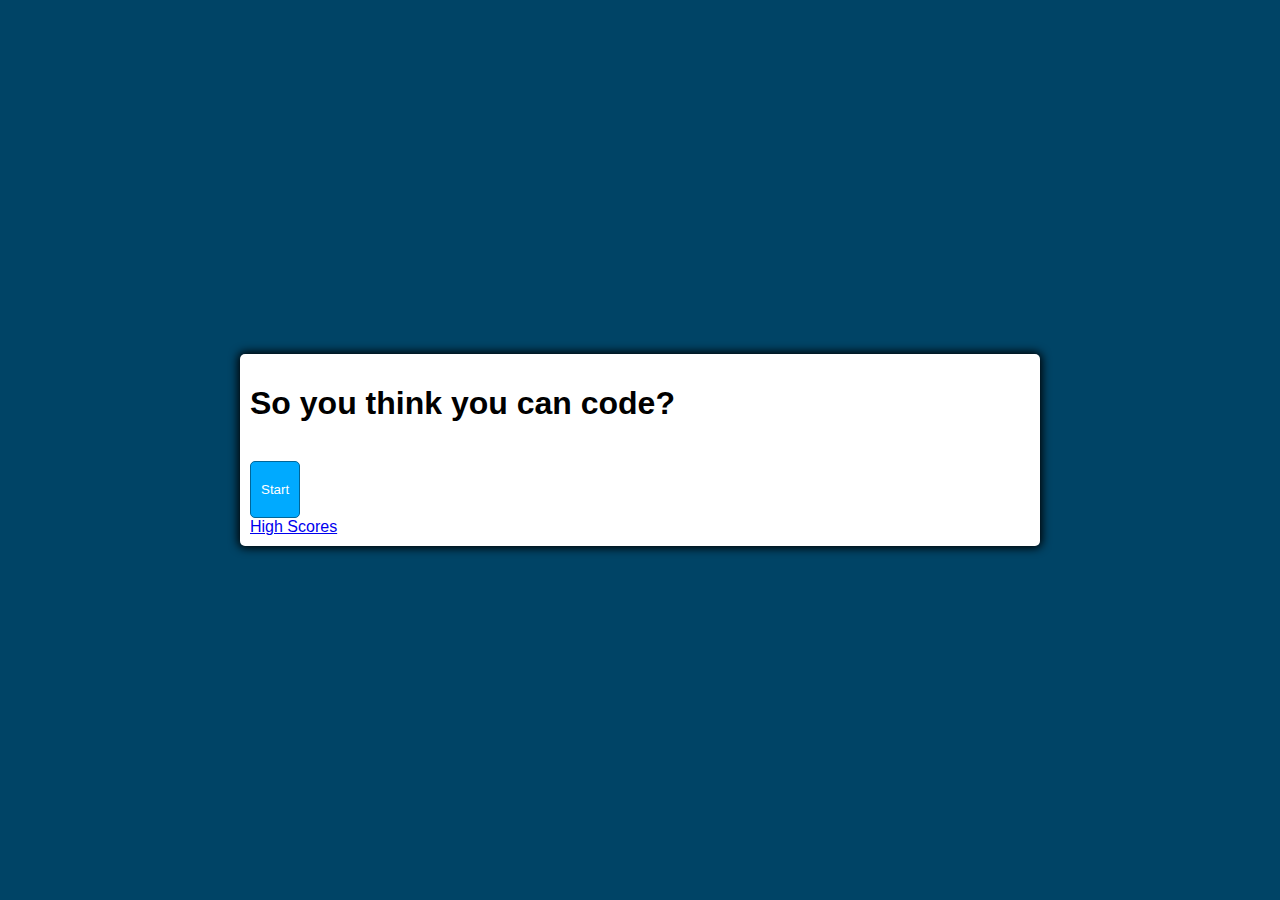
<file: index.html>
<!DOCTYPE html>
<html lang="en">

<head>
  <meta charset="UTF-8" />
  <meta name="viewport" content="width=device-width, initial-scale=1.0" />
  <meta http-equiv="X-UA-Compatible" content="ie=edge" />
  <link rel="stylesheet" href="https://stackpath.bootstrapcdn.com/bootstrap/4.5.0/css/bootstrap.min.css"
    integrity="sha384-9aIt2nRpC12Uk9gS9baDl411NQApFmC26EwAOH8WgZl5MYYxFfc+NcPb1dKGj7Sk" crossorigin="anonymous">
  <link href="style.css" rel="stylesheet">
  <title>Code Quiz</title>
</head>

<body>
  <div class="container">
    <div class="card" id="start-screen">
      <h1>So you think you can code?</h1>
      <br>
      <button class="btn btn-primary" id="startBtn">Start</button>
      <br>
      <div class="card" id="high-scorePage">
        <a href="highscore.html">High Scores</a>
      </div>  
    </div>
    
    <div id="question-screen" class="card hide">
      <div id="question">Question</div>
      <div id="answer-button" class="btn-grid"></div>
      <div class="second-display">Timer: <span id="timer"></span></div>

      <div id="end-screen" style="display:none">
        <h1>Game Over</h1>
        <form>
          <input type="text" id="initials" />
          <button id="save">Save your initials here!</button>
        </form>
      </div>
    </div>
    
    <script src="quiz.js"></script> 
</body>

</html>
</file>
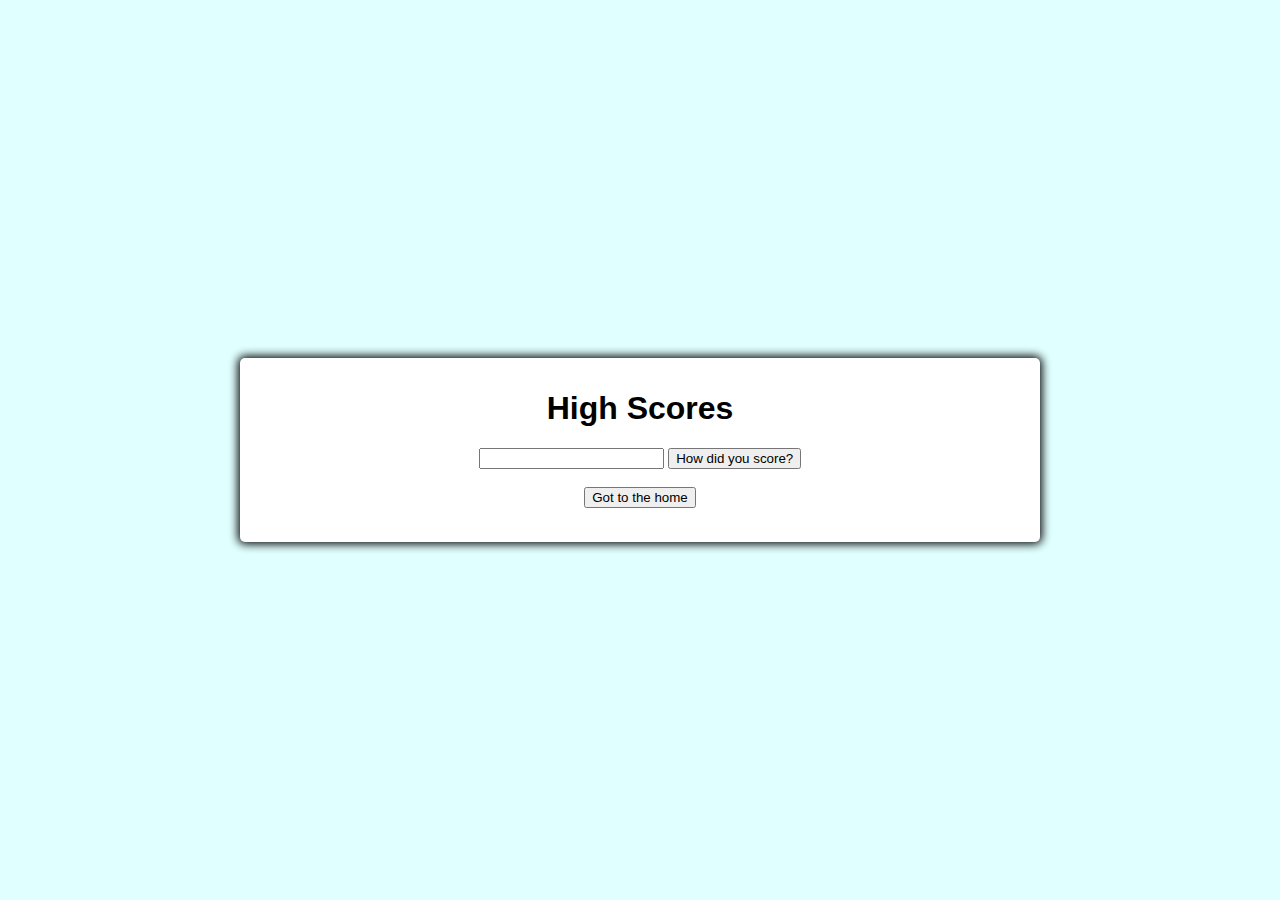
<file: highscore.html>
<!DOCTYPE html>
<html lang="en">
<head>
    <meta charset="UTF-8">
    <meta name="viewport" content="width=device-width, initial-scale=1.0">
    <link rel="stylesheet" href="https://stackpath.bootstrapcdn.com/bootstrap/4.5.0/css/bootstrap.min.css"
    integrity="sha384-9aIt2nRpC12Uk9gS9baDl411NQApFmC26EwAOH8WgZl5MYYxFfc+NcPb1dKGj7Sk" crossorigin="anonymous">
  <link href="score.css" rel="stylesheet">
  <title>High Scores</title>
</head>
<body>
    <div class="scoreContainer">
        <div id="highScore" class="flex-center flex-colum">
            
            <h1 id="finalScore">High Scores</h1>
            <form id ="highScoreList" method="POST">
                <input type="text" id="initials" />
                <button id="userName">How did you score?</button>
                <br>
                <table>
                    <th id="topFive">
                    </th>
                        <br>
                <button id="reset">Got to the home <a href="index.html"></a></button>        
                </table>
                    <tr id="username"></tr>
                    <tr class="timer"></tr>
                    <br>
            </form>
        </div>  
    </div>

    <script src="highscore.js"></script>
    
</body>
</html>
</file>
<file: style.css>
*, *::before, *::after {
    box-sizing: border-box;
    font-family: sans-serif;
}

:root {
    --hue-neutral: 200;
}

body {
    --hue: var(--hue-neutral);
    padding: 0;
    margin: 0;
    display: flex;
    width: 100vw;
    height: 100vh;
    justify-content: center;
    align-items: center;
    background-color: hsl(var(--hue), 100%, 20%);
}

.container {
    width: 800px;
    max-width: 80%;
    background-color: white;
    border-radius: 5px;
    padding: 10px;
    box-shadow: 0 0 10px 2px;   
}

.btn-grid {
    display: grid;
    grid-template-columns: repeat(2, auto);
    gap: 10px;
    margin: 30px 0;
}

.btn {
    --hue:var(--hue-neutral);
    background-color: hsl(var(--hue), 100%, 50%);
    border: 1px solid hsl(var(--hue), 100%, 30%);
    border-radius: 5px;
    padding: 20px 10px;
    color: white;
}


.start {
    font-style: 1.5rem;
    font-weight: bold;
    padding: 10px, 20px;
}

.controls {
    display: flex;
    justify-content: center;
    margin: 10px;
    align-items: center;
}

.hide {
    display: none;
}
</file>
<file: score.css>
*, *::before, *::after {
    box-sizing: border-box;
    font-family: sans-serif;
}

body {
    padding: 0;
    margin: 0;
    display: flex;
    width: 100vw;
    height: 100vh;
    justify-content: center;
    align-items: center;
    background-color: lightcyan
}


.scoreContainer {
    width: 800px;
    max-width: 80%;
    background-color: white;
    border-radius: 5px;
    padding: 10px;
    box-shadow: 0 0 10px 2px;  
    text-align: center;  
}

.btn {
    border-radius: 50px;
    padding: 20px 10px;
}
</file>
